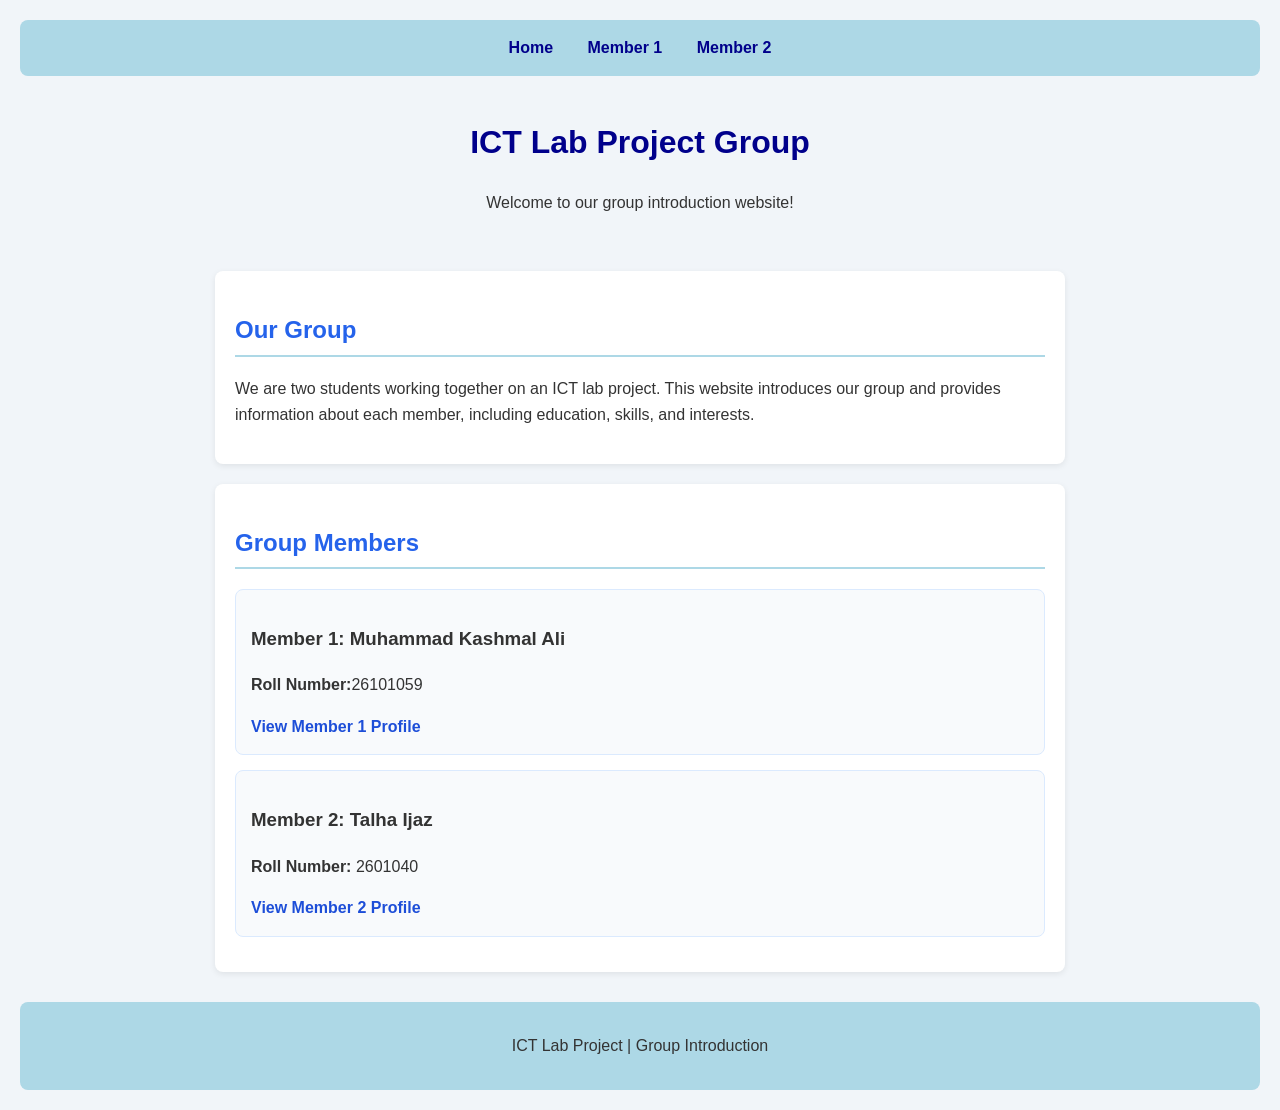
<file: index.html>
<!DOCTYPE html>
<html lang="en">
<head>
    <meta charset="UTF-8">
    <meta name="viewport" content="width=device-width, initial-scale=1.0">
    <title>ICT Lab Group Introduction</title>
    <link rel="stylesheet" href="style.css">
</head>
<body>

    <nav>
        <a href="index.html">Home</a>
        <a href="member1.html">Member 1</a>
        <a href="member2.html">Member 2</a>
    </nav>

    <header>
        <h1>ICT Lab Project Group</h1>
        <p>Welcome to our group introduction website!</p>
    </header>

    <main>
        <section>
            <h2>Our Group</h2>
            <p>
                We are two students working together on an ICT lab project.
                This website introduces our group and provides information
                about each member, including education, skills, and interests.
            </p>
        </section>

        <section>
            <h2>Group Members</h2>

            <div class="member-card">
                <h3>Member 1: Muhammad Kashmal Ali</h3>
                <p><strong>Roll Number:</strong>26101059</p>
        
                <a href="member1.html">View Member 1 Profile</a>
            </div>

            <div class="member-card">
                <h3>Member 2: Talha Ijaz</h3>
                <p><strong>Roll Number:</strong> 2601040</p>
         
                <a href="member2.html">View Member 2 Profile</a>
            </div>
        </section>
    </main>

    <footer>
        <p>ICT Lab Project | Group Introduction</p>
    </footer>

</body>
</html>
</file>
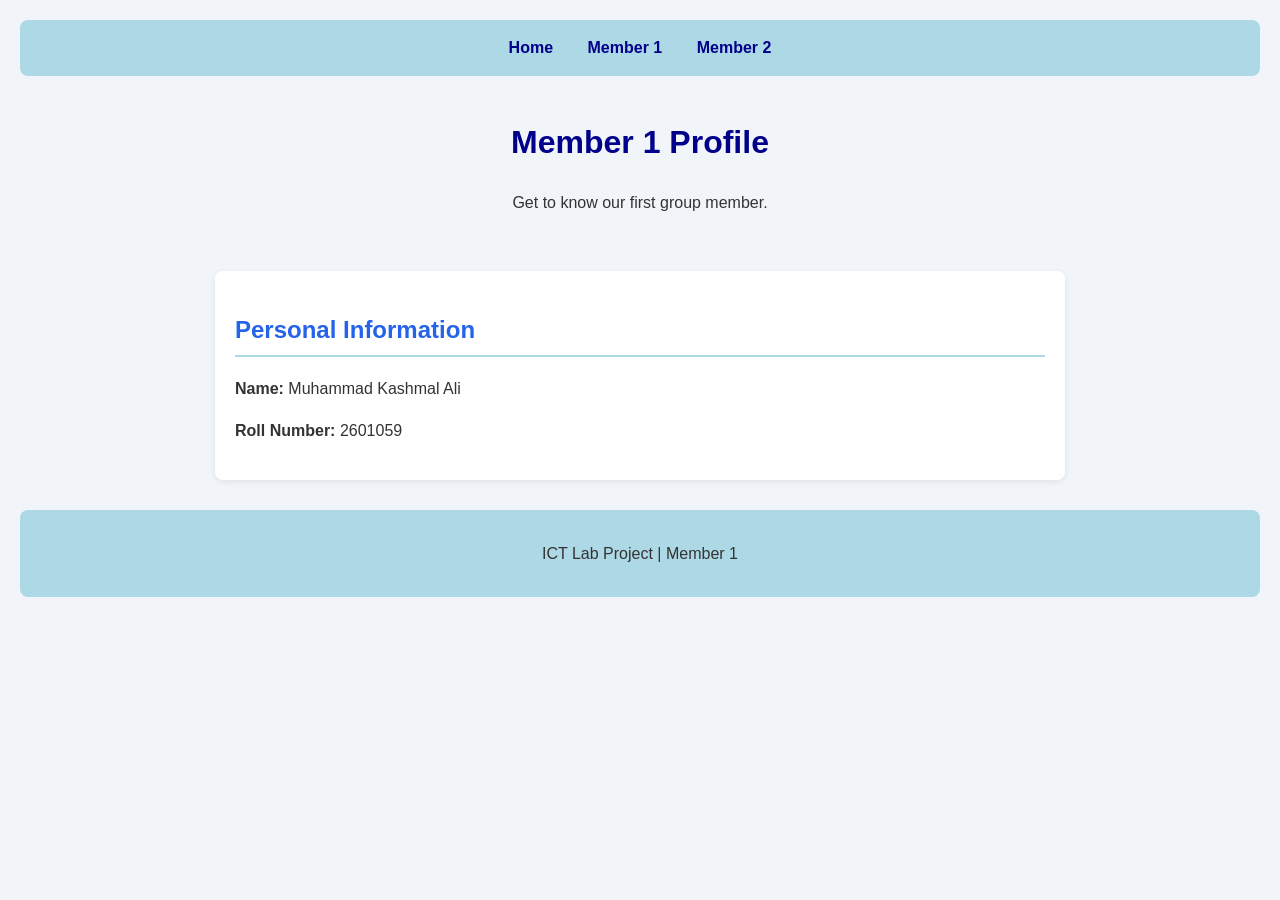
<file: member1.html>
<!DOCTYPE html>
<html lang="en">
<head>
    <meta charset="UTF-8">
    <meta name="viewport" content="width=device-width, initial-scale=1.0">
    <title>Member 1 Profile</title>
    <link rel="stylesheet" href="style.css">
</head>
<body>

    <nav>
        <a href="index.html">Home</a>
        <a href="member1.html">Member 1</a>
        <a href="member2.html">Member 2</a>
    </nav>

    <header>
        <h1>Member 1 Profile</h1>
        <p>Get to know our first group member.</p>
    </header>

    <main>
        <section>
            <h2>Personal Information</h2>
            <p><strong>Name:</strong> Muhammad Kashmal Ali</p>
            <p><strong>Roll Number:</strong> 2601059</p>
        </section>


    </main>

    <footer>
        <p>ICT Lab Project | Member 1</p>
    </footer>

</body>
</html>
</file>
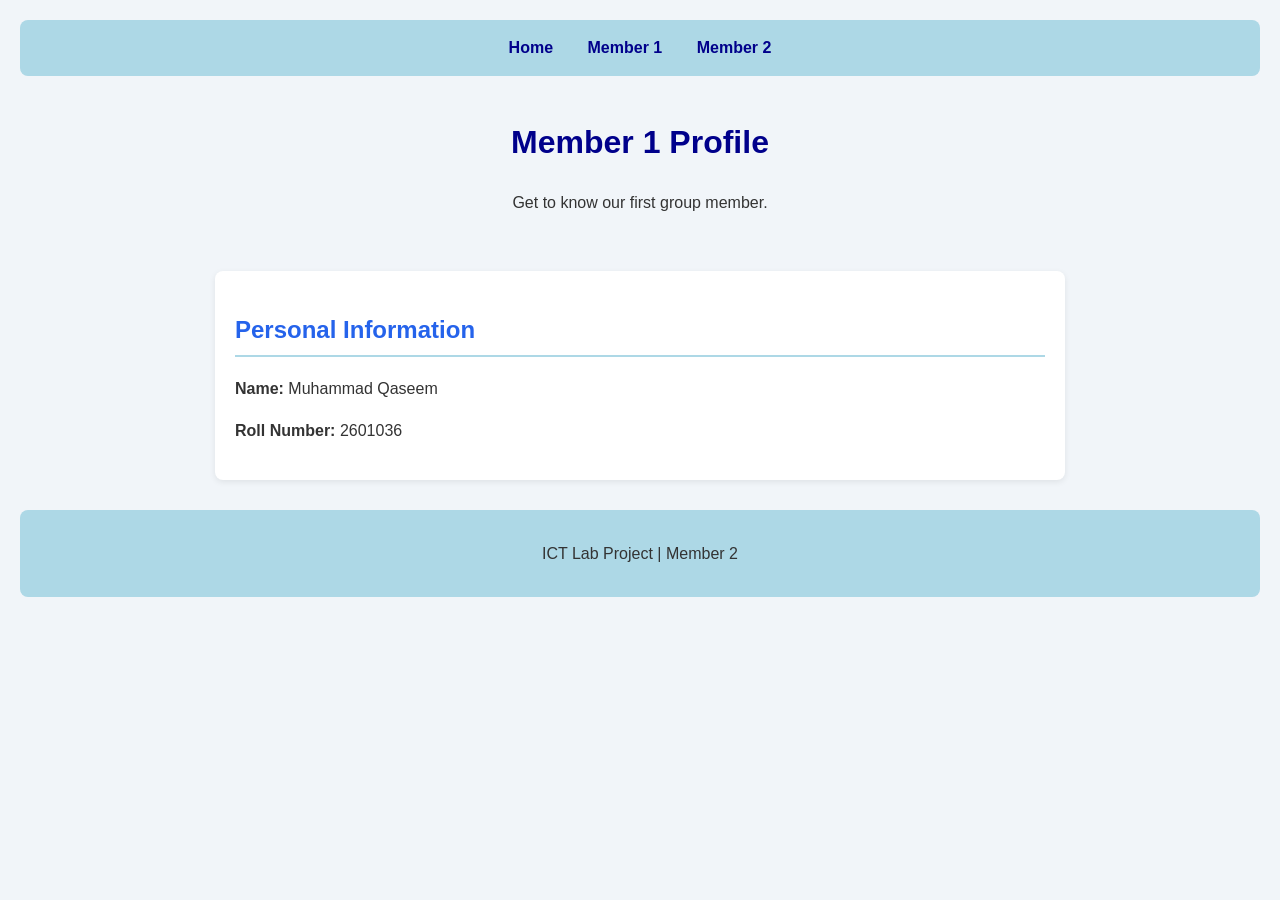
<file: member2.html>
<!DOCTYPE html>
<html lang="en">
<head>
    <meta charset="UTF-8">
    <meta name="viewport" content="width=device-width, initial-scale=1.0">
    <title>Member 1 Profile</title>
    <link rel="stylesheet" href="style.css">
</head>
<body>

    <nav>
        <a href="index.html">Home</a>
        <a href="member1.html">Member 1</a>
        <a href="member2.html">Member 2</a>
    </nav>

    <header>
        <h1>Member 1 Profile</h1>
        <p>Get to know our first group member.</p>
    </header>

    <main>
        <section>
            <h2>Personal Information</h2>
            <p><strong>Name:</strong> Muhammad Qaseem</p>
            <p><strong>Roll Number:</strong> 2601036</p>
        </section>


    </main>

    <footer>
        <p>ICT Lab Project | Member 2</p>
    </footer>

</body>
</html>
</file>
<file: style.css>
body {
    font-family: Arial, sans-serif;
    margin: 0;
    padding: 20px;
    background-color: #f1f5f9;
    color: #333333;
    line-height: 1.6;
}

nav {
    background-color: lightblue;
    padding: 15px;
    text-align: center;
    border-radius: 8px;
}

nav a {
    margin: 0 15px;
    text-decoration: none;
    color: darkblue;
    font-weight: bold;
}

nav a:hover {
    color: #e65100;
    text-decoration: underline;
}

header {
    text-align: center;
    padding: 20px;
}

h1 {
    color: darkblue;
}

h2 {
    color: #2563eb;
    border-bottom: 2px solid lightblue;
    padding-bottom: 5px;
}

main {
    max-width: 850px;
    margin: auto;
}

section {
    background-color: white;
    padding: 20px;
    margin: 20px 0;
    border-radius: 8px;
    box-shadow: 0 2px 6px rgba(0, 0, 0, 0.08);
}

.member-card {
    background-color: #f8fafc;
    border: 1px solid #dbeafe;
    padding: 15px;
    margin: 15px 0;
    border-radius: 8px;
}

.member-card a {
    color: #1d4ed8;
    text-decoration: none;
    font-weight: bold;
}

.member-card a:hover {
    text-decoration: underline;
}

footer {
    text-align: center;
    margin-top: 30px;
    padding: 15px;
    background-color: lightblue;
    border-radius: 8px;
}
</file>
